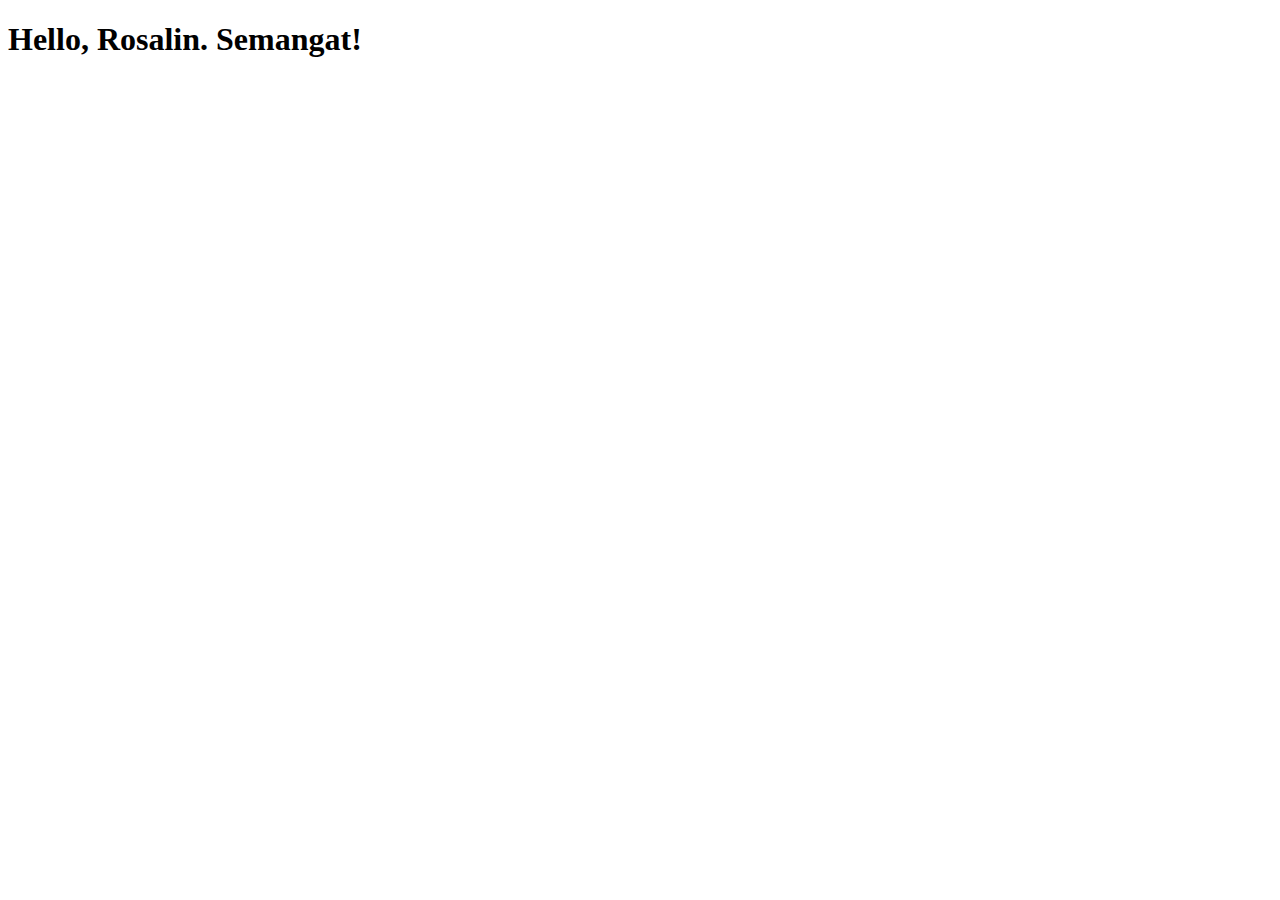
<file: hello/templates/hello/index.html>
<!DOCTYPE html>
<html lang="en">

<head>
    <meta charset="UTF-8">
    <meta name="viewport" content="width=device-width, initial-scale=1.0">
    <title>Halo</title>
</head>

<body>
    <h1>Hello, Rosalin. Semangat!</h1>
</body>

</html>
</file>
